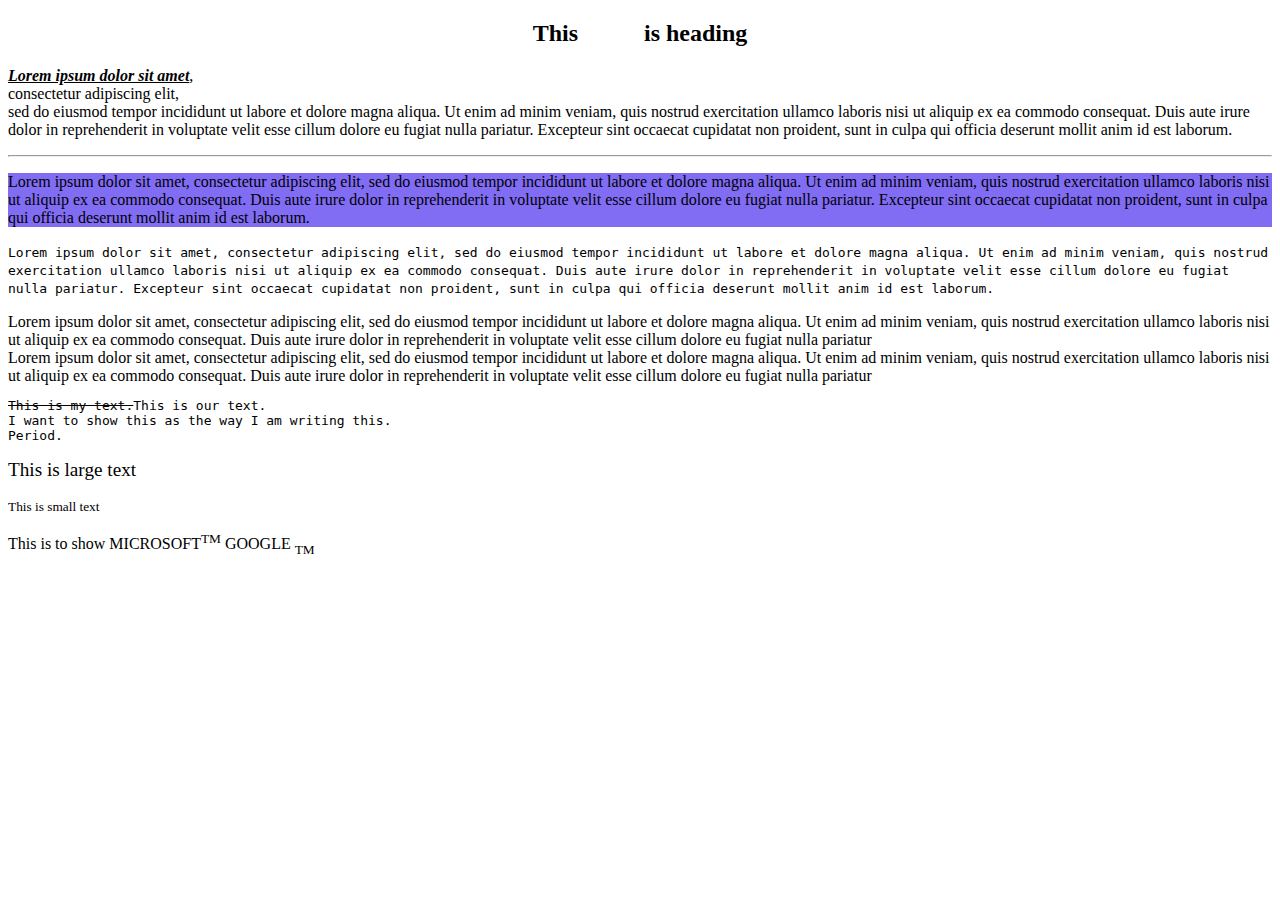
<file: index.html>
<!doctype html>
<html>

<head>
    <title>My Website</title>

</head>

<BODY background="https://blog.hubspot.com/hubfs/image8-2.jpg">
    <center>
        <h2 id="heading1" title="this is heading">This &nbsp; &nbsp; &nbsp;&nbsp; &nbsp; &nbsp;is heading</h2>
    </center>



    <p><b><i><u>Lorem ipsum dolor sit amet</u></i></b>, <br /> consectetur adipiscing elit,<br /> sed do eiusmod tempor incididunt ut labore et dolore magna aliqua. Ut enim ad minim veniam, quis nostrud exercitation ullamco laboris nisi ut aliquip ex ea
        commodo consequat. Duis aute irure dolor in reprehenderit in voluptate velit esse cillum dolore eu fugiat nulla pariatur. Excepteur sint occaecat cupidatat non proident, sunt in culpa qui officia deserunt mollit anim id est laborum.</p>

    <hr />
    <p style="background-color:#816cf4;">Lorem ipsum dolor sit amet, consectetur adipiscing elit, sed do eiusmod tempor incididunt ut labore et dolore magna aliqua. Ut enim ad minim veniam, quis nostrud exercitation ullamco laboris nisi ut aliquip ex ea commodo consequat. Duis aute irure
        dolor in reprehenderit in voluptate velit esse cillum dolore eu fugiat nulla pariatur. Excepteur sint occaecat cupidatat non proident, sunt in culpa qui officia deserunt mollit anim id est laborum.</p>
    <p><tt>Lorem ipsum dolor sit amet, consectetur adipiscing elit, sed do eiusmod tempor incididunt ut labore et dolore magna aliqua. Ut enim ad minim veniam, quis nostrud exercitation ullamco laboris nisi ut aliquip ex ea commodo consequat. Duis aute irure
        dolor in reprehenderit in voluptate velit esse cillum dolore eu fugiat nulla pariatur. Excepteur sint occaecat cupidatat non proident, sunt in culpa qui officia deserunt mollit anim id est laborum.</tt></p>


    <div>Lorem ipsum dolor sit amet, consectetur adipiscing elit, sed do eiusmod tempor incididunt ut labore et dolore magna aliqua. Ut enim ad minim veniam, quis nostrud exercitation ullamco laboris nisi ut aliquip ex ea commodo consequat. Duis aute irure
        dolor in reprehenderit in voluptate velit esse cillum dolore eu fugiat nulla pariatur</div>
    <div>Lorem ipsum dolor sit amet, consectetur adipiscing elit, sed do eiusmod tempor incididunt ut labore et dolore magna aliqua. Ut enim ad minim veniam, quis nostrud exercitation ullamco laboris nisi ut aliquip ex ea commodo consequat. Duis aute irure
        dolor in reprehenderit in voluptate velit esse cillum dolore eu fugiat nulla pariatur</div>
    <pre>
<strike>This is my text.</strike>This is our text.
I want to show this as the way I am writing this.
Period.</pre>

    <p>
        <big>This is large text</big>
    </p>
    <p><small>This is small text</small></p>
    <p>This is to show MICROSOFT<sup>TM</sup> GOOGLE
        <sub>TM</sub></p>
</BODY>

</html>
</file>
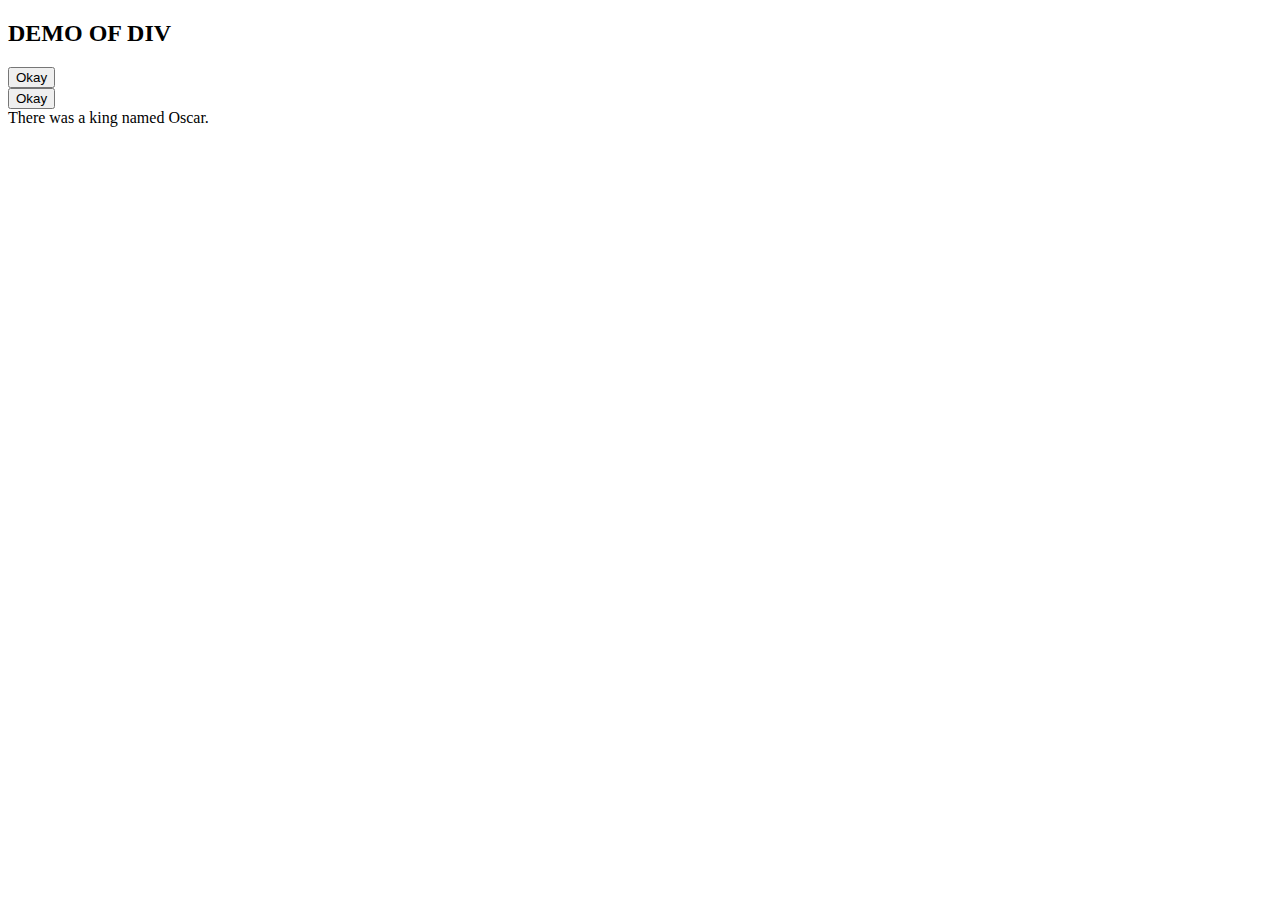
<file: demobootstrap.html>
<!DOCTYPE html>
<html lang="en">

<head>
    <meta charset="UTF-8">
    <meta http-equiv="X-UA-Compatible" content="IE=edge">
    <meta name="viewport" content="width=device-width, initial-scale=1.0">
    <link rel="stylesheet" href="https://cdn.jsdelivr.net/npm/bootstrap@4.6.0/dist/css/bootstrap.min.css" integrity="sha384-B0vP5xmATw1+K9KRQjQERJvTumQW0nPEzvF6L/Z6nronJ3oUOFUFpCjEUQouq2+l" crossorigin="anonymous">

    <title>Document</title>
</head>

<body>
    <div class="container">
        <h2>DEMO OF DIV</h2>
        <div class="row">
            <div class="col-md-4"><button class="btn btn-warning">Okay</button></div>
            <div class="col-md-4"><button class="btn btn-success">Okay</button></div>
            <div class="col-md-4">There was a king named <span class="alert-info">Oscar.</span></div>
        </div>

    </div>
</body>

</html>
</file>
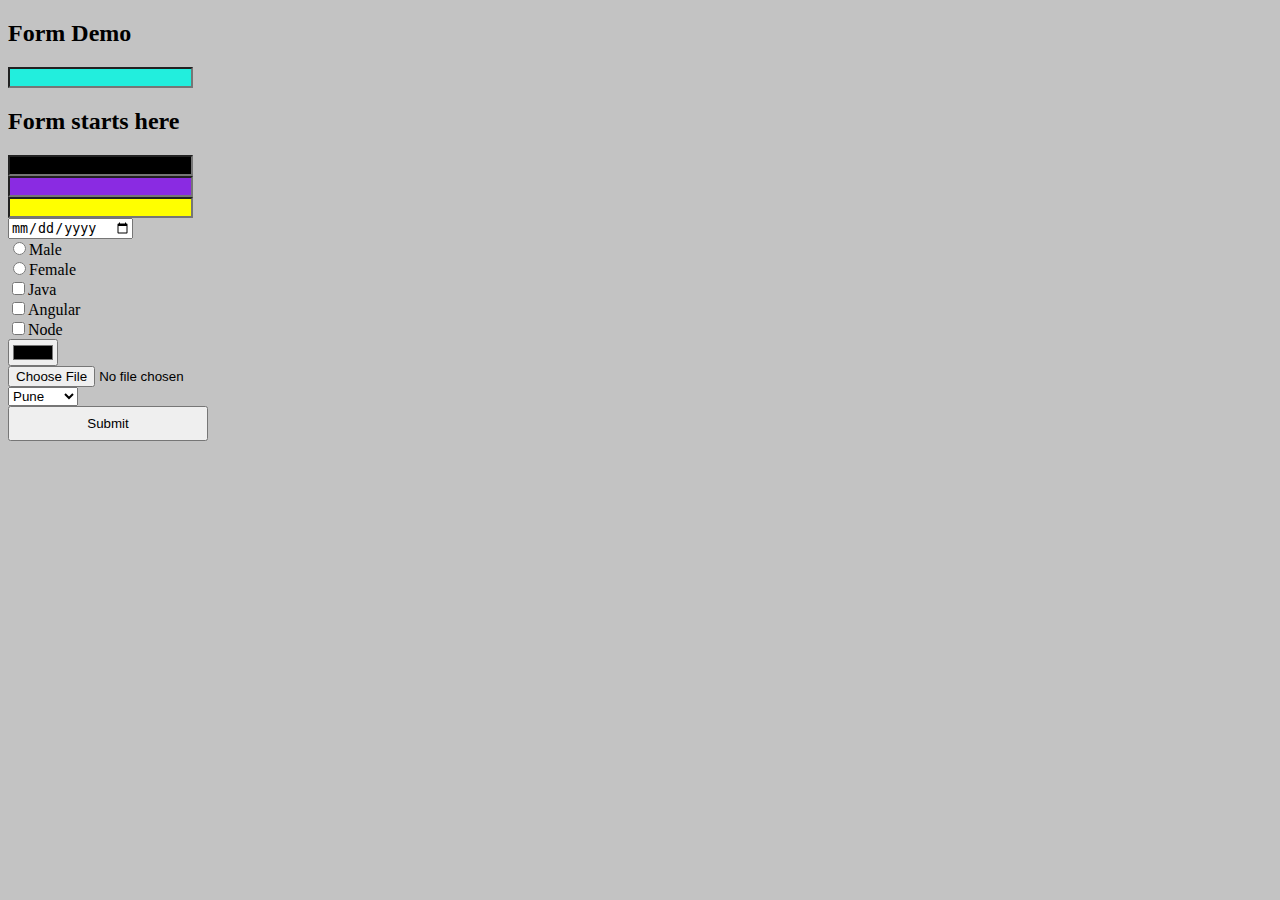
<file: formsdemo.html>
<!DOCTYPE html>
<html lang="en">

<head>
    <meta charset="UTF-8">
    <meta http-equiv="X-UA-Compatible" content="IE=edge">
    <meta name="viewport" content="width=device-width, initial-scale=1.0">
    <title>Document</title>
    <style>
        body {
            background-color: #c3c3c3;
        }
        
        p input {
            background-color: #22eedd;
        }
        
        .myclass1 {
            background-color: black;
        }
        
        .myclass2 {
            background-color: blueviolet;
        }
        
        input[type='number'] {
            background-color: yellow;
        }
    </style>
</head>

<body>
    <h2>Form Demo</h2>
    <p>
        <input type="text" /> <br /></p>
    <h2>Form starts here</h2>
    <form>
        <input class="myclass1" type="text" /> <br />
        <input class="myclass2" type="password" /> <br />
        <input type="number" /> <br />
        <input type="date" /> <br />
        <input type="radio" name="gender" />Male <br />
        <input type="radio" name="gender" />Female <br />
        <input type="checkbox" />Java <br />
        <input type="checkbox" />Angular <br />
        <input type="checkbox" />Node <br />
        <input type="color" /><br />
        <input type="file" /><br />
        <select>
<option>Pune</option>
<option>Mumbai</option>
<option>Nagpur</option>

        </select><br />
        <input style="width: 200px;height: 35px;" type="submit" />


    </form>
</body>

</html>
</file>
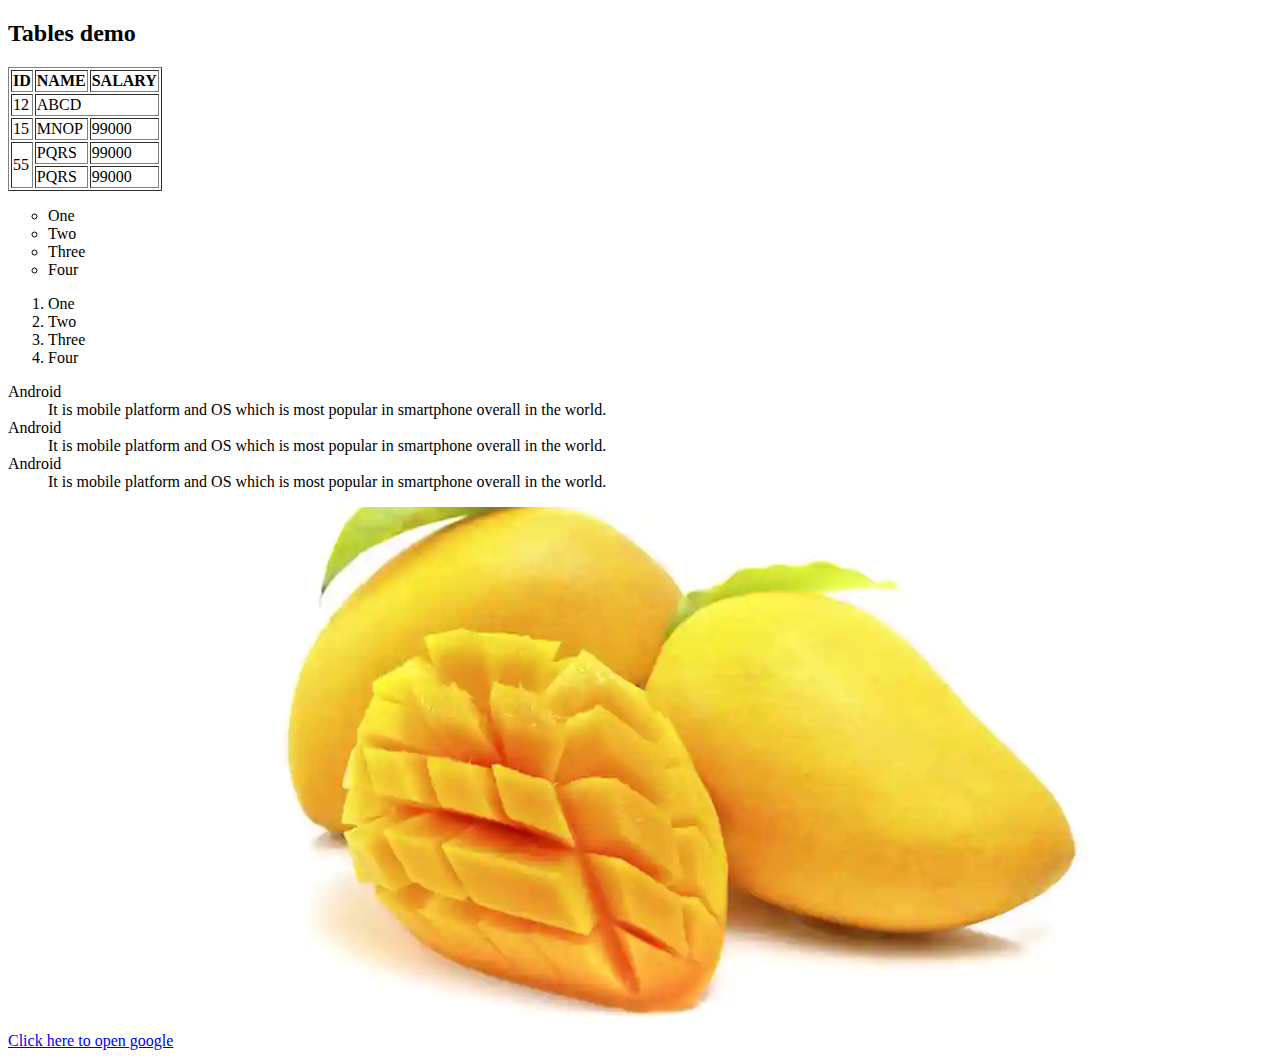
<file: htmltables.html>
<!DOCTYPE html>
<html lang="en">

<head>
    <meta charset="UTF-8">
    <meta http-equiv="X-UA-Compatible" content="IE=edge">
    <meta name="viewport" content="width=device-width, initial-scale=1.0">
    <title>Document</title>
</head>

<body>
    <h2>Tables demo</h2>

    <table border="1">
        <tr>
            <th>ID</th>
            <th>NAME</th>
            <th>SALARY</th>
        </tr>
        <tr>
            <td>12</td>
            <td colspan="2">ABCD</td>

        </tr>

        <tr>
            <td>15</td>
            <td>MNOP</td>
            <td>99000</td>
        </tr>
        <tr>
            <td rowspan="2">55</td>
            <td>PQRS</td>
            <td>99000</td>
        </tr>
        <tr>

            <td>PQRS</td>
            <td>99000</td>
        </tr>

    </table>

    <ul type="circle">
        <li>One</li>
        <li>Two</li>
        <li>Three</li>
        <li>Four</li>

    </ul>

    <ol type="1">
        <li>One</li>
        <li>Two</li>
        <li>Three</li>
        <li>Four</li>

    </ol>

    <dl>
        <dt>Android</dt>
        <dd>It is mobile platform and OS which is most popular in smartphone overall in the world.</dd>
        <dt>Android</dt>
        <dd>It is mobile platform and OS which is most popular in smartphone overall in the world.</dd>
        <dt>Android</dt>
        <dd>It is mobile platform and OS which is most popular in smartphone overall in the world.</dd>

    </dl>

    <a href="http://www.google.com/" target="_blank">Click here to open google</a>

    <a href="images/pineapple.jpg"><img src="images/mango.jpg"></a>
</body>

</html>
</file>
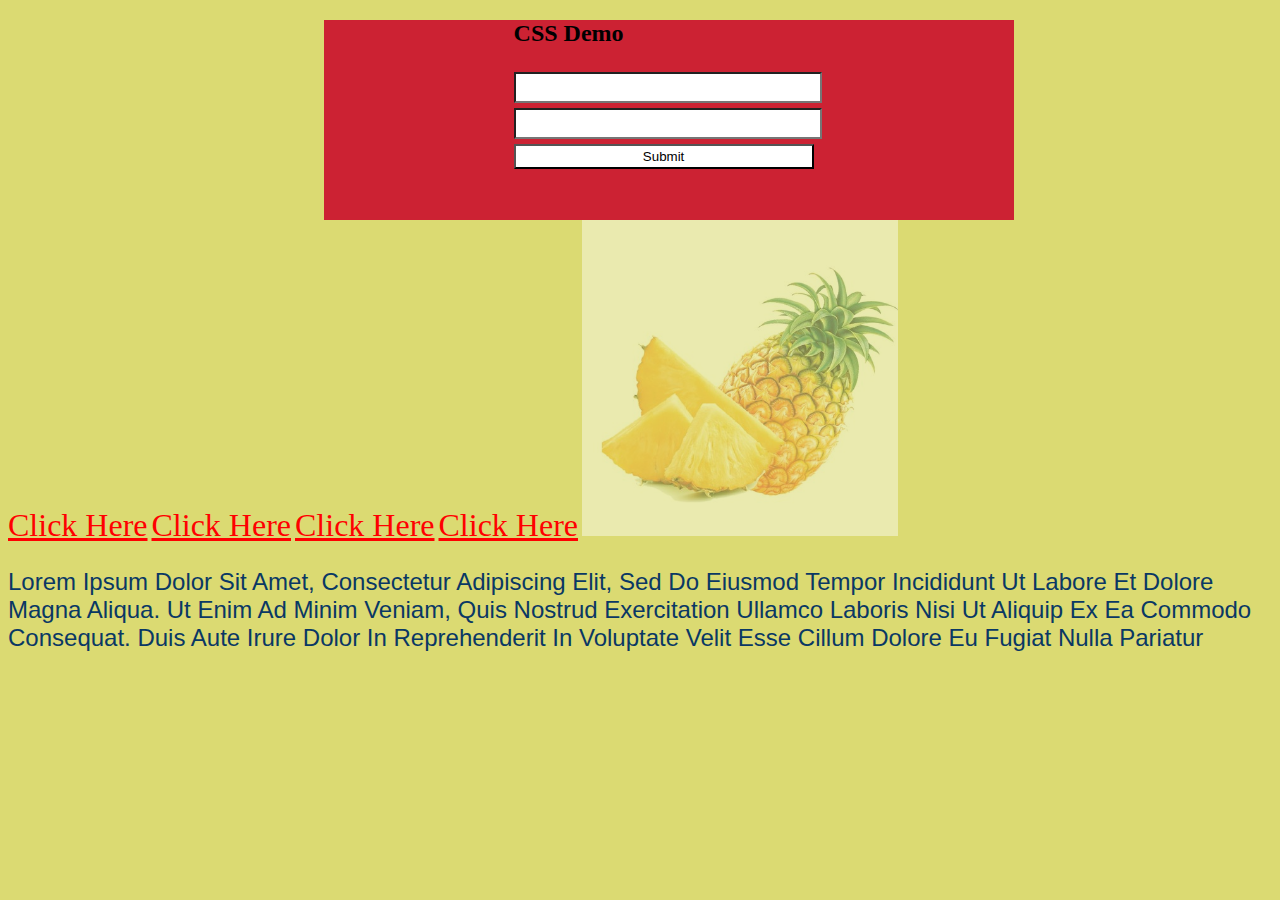
<file: newdemo.html>
<!DOCTYPE html>
<html lang="en">

<head>
    <meta charset="UTF-8">
    <meta http-equiv="X-UA-Compatible" content="IE=edge">
    <meta name="viewport" content="width=device-width, initial-scale=1.0">
    <title>Document</title>
    <link href="mystyle.css" rel="stylesheet" />

</head>

<body>
    <div class="div1">
        <h2>CSS Demo</h2>
        <form>
            <input type="text" /> <br />
            <input type="password" /> <br />
            <input type="submit" />

        </form>
    </div>
    <a href="http://www.google.co.in/">Click Here</a>
    <a href="http://www.fb.co.in/">Click Here</a>
    <a href="http://www.sg.co.in/">Click Here</a>
    <a href="http://www.google.co.in/">Click Here</a>
    <img src="images/pineapple.jpg" />
    <p>Lorem ipsum dolor sit amet, consectetur adipiscing elit, sed do eiusmod tempor incididunt ut labore et dolore magna aliqua. Ut enim ad minim veniam, quis nostrud exercitation ullamco laboris nisi ut aliquip ex ea commodo consequat. Duis aute irure
        dolor in reprehenderit in voluptate velit esse cillum dolore eu fugiat nulla pariatur</p>
</body>

</html>
</file>
<file: mystyle.css>
body {
    background-color: #d3d151ce;
    background-attachment: scroll;
}

input {
    background-color: white;
}


/*
This is comment
*/

p {
    font-family: -apple-system, BlinkMacSystemFont, 'Segoe UI', Roboto, Oxygen, Ubuntu, Cantarell, 'Open Sans', 'Helvetica Neue', sans-serif;
    font-weight: normal;
    font-size: x-large;
    font-variant: normal;
    color: #0a3864;
    text-decoration: none;
    text-shadow: 5px;
    text-transform: capitalize;
}

img {
    width: 25%;
    height: 20%;
    opacity: 0.430;
}

a {
    font-size: xx-large;
}

a:link {
    color: red;
}

a:visited {
    color: yellow;
}

a:hover {
    color: green;
}

.div1 {
    margin-left: 25%;
    width: 500px;
    height: 200px;
    background-color: #cc2233;
    padding-left: 15%;
}

input {
    margin-top: 5px;
    width: 300px;
    height: 25px;
}

.login {
    width: 50%;
    height: 100%;
    float: left;
}

.register {
    width: 50%;
    height: 100%;
    float: right;
}
</file>
